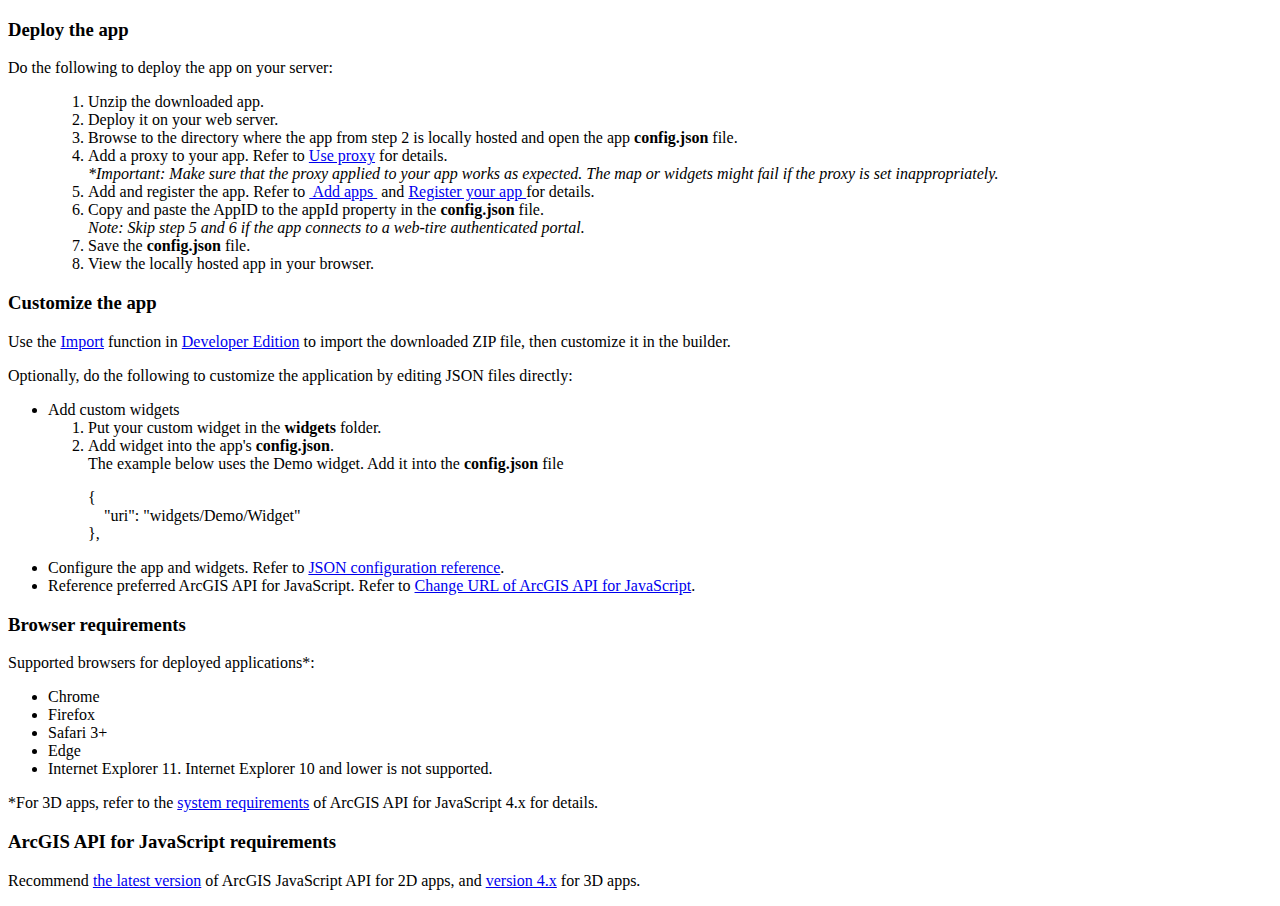
<file: 2/readme.html>
<!DOCTYPE html>
<html>
<head>
    <meta http-equiv="Content-Type" content="text/html; charset=utf-8">
    <meta name="viewport" content="initial-scale=1, maximum-scale=1, user-scalable=no">
<title>Readme</title>
  <style>
.selector{color:red;}
.heading{
background-color:#D8E0E2;
background-repeat:repeat-x;
border-bottom:1px solid #FFFFFF;
border-top:1px solid #FFFFFF;
color:black;
font-family:Verdana,Arial,Helvetica,sans-serif;
font-size:16px;
font-weight:bold;
letter-spacing:1.1px;
margin:15px 0 10px;
padding:3px 10px;
text-align:center;
}
  </style>

 </head>

<body>
<h3>Deploy the app</h3>
<p>Do the following to deploy the app on your server:</p>
<ul>
	<ol>
	  <li>Unzip the downloaded app.</li>
	  <li>Deploy it on your web server.</li>
	  <li>Browse to the directory where the app from step 2 is locally hosted and open the app <strong>config.json</strong> file.</li>
	  <li>Add a proxy to your app. Refer to <a
href="http://doc.arcgis.com/en/web-appbuilder/manage-apps/use-proxy.htm">Use proxy</a> for details. <br>
	  <i>*Important: Make sure that the proxy applied to your app works as expected. The map or widgets might fail if the proxy is set inappropriately.</i></li>
	  <li>Add and register the app. Refer to <a href="http://doc.arcgis.com/en/arcgis-online/share-maps/add-items.htm"> Add apps </a> and <a href="http://doc.arcgis.com/en/arcgis-online/share-maps/add-items.htm#REG_APP">Register your app </a> for details.</li>
	  <li>Copy and paste the AppID to the appId property in the <strong>config.json</strong> file. <br>
	  <i>Note: Skip step 5 and 6 if the app connects to a web-tire authenticated portal.</i></li>
	  <li>Save the <strong>config.json</strong> file. </li>
	  <li>View the locally hosted app in your browser.</li>
	</ol>
</ul>

<h3>Customize the app</h3>
<p>Use the <a href="https://developers.arcgis.com/web-appbuilder/guide/create-import-app.htm#ESRI_SECTION1_CD827E29515941F490AF21F6F2404E35">Import</a> function in <a href="https://developers.arcgis.com/web-appbuilder/">Developer Edition</a> to import the downloaded ZIP file, then customize it in the builder.</p>
<p>Optionally, do the following to customize the application by editing JSON files directly:</p>
<ul>
  <li>Add custom widgets
    <ol>
      <li>Put your custom widget in the <strong>widgets</strong> folder.</li>
      <li>Add widget into the app's <strong>config.json</strong>.<br>
      The example below uses the Demo widget. Add it into the <strong>config.json</strong> file<br>
        <p>{<br>
		&nbsp;&nbsp;&nbsp;&nbsp;"uri": "widgets/Demo/Widget"<br>
		},</p>
      </li>
    </ol>
  </li>
  <li>Configure the app and widgets. Refer to <a href="https://developers.arcgis.com/web-appbuilder/api-reference/app-configuration.htm">JSON configuration reference</a>.</li>
  <li>Reference preferred ArcGIS API for JavaScript. Refer to <a href="https://developers.arcgis.com/web-appbuilder/sample-code/change-url-of-arcgis-api-for-javascript.htm">Change URL of ArcGIS API for JavaScript</a>.</li>
</ul>
<h3>Browser requirements</h3>
<p>Supported browsers for deployed applications*:</p>
<ul>
  <li>Chrome</li>
  <li>Firefox</li>
  <li>Safari 3+</li>
  <li>Edge</li>
  <li>Internet Explorer 11. Internet Explorer 10 and lower is not supported.</li>
</ul>
<p>*For 3D apps, refer to the <a href="https://developers.arcgis.com/javascript/beta/guide/system-requirements/index.html">system requirements</a> of ArcGIS API for JavaScript 4.x for details. </p>
<h3>ArcGIS API for JavaScript requirements</h3>
<p>Recommend <a href="https://developers.arcgis.com/javascript/jshelp/whats_new.html">the latest version</a> of ArcGIS JavaScript API for 2D apps, and <a href="https://developers.arcgis.com/javascript/">version 4.x</a> for 3D apps.</p>
</body>
</html>
</file>
